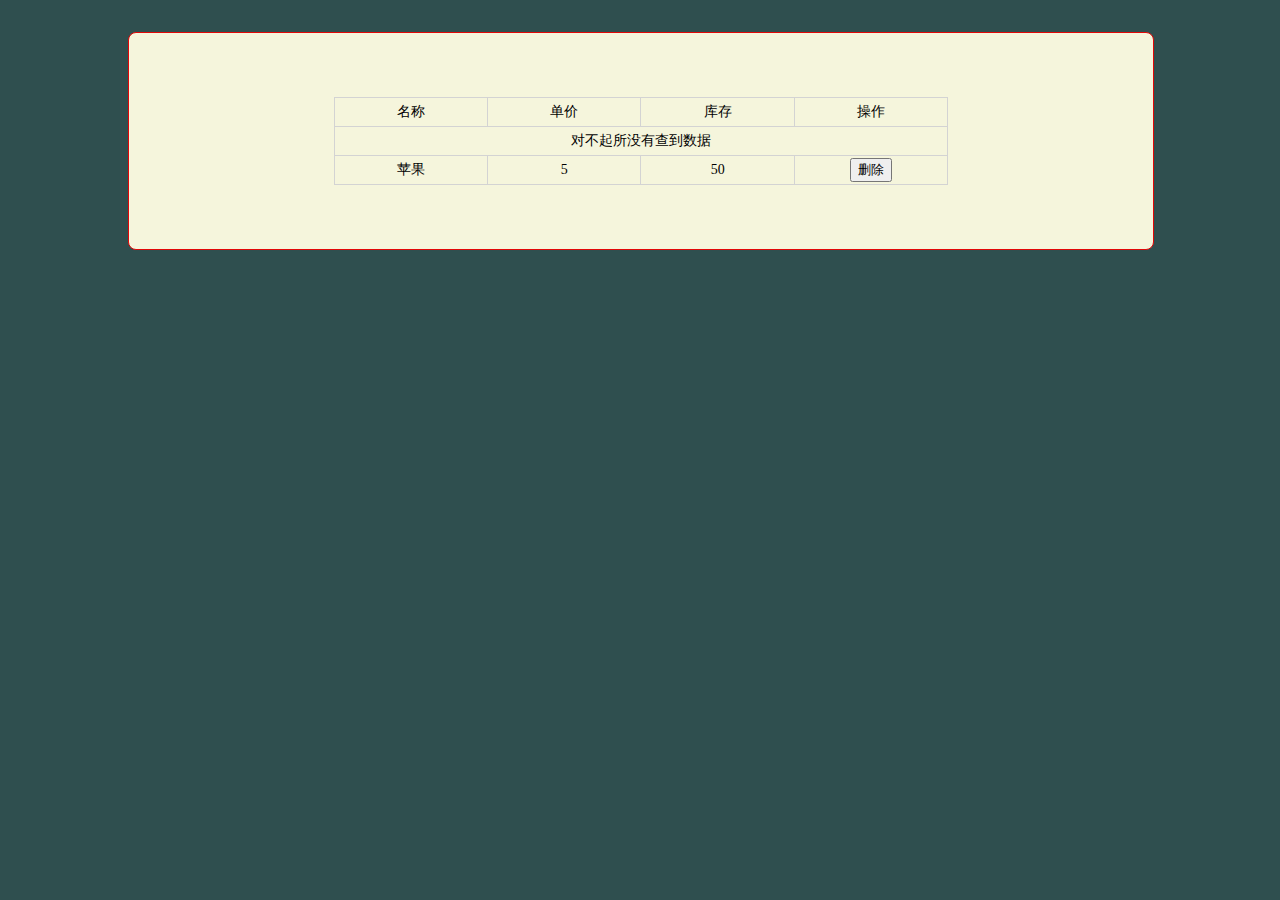
<file: pro01-fruit/fruit-1.0/src/main/webapp/index.html>
<!DOCTYPE html>
<html lang="zh-ch" xmlns:th="http://www.thymeleaf.org">
    <head>
        <meta charset="UTF-8">
        <title>首页</title>
        <link rel="stylesheet" href="css/index.css">
        <script type="text/javascript" src="js/index.js"></script>
    </head>
    <body>
        <div id="div0">
            <table id="fruit_tbl">
                <tr>
                    <th class="w25">名称</th>
                    <th class="w25">单价</th>
                    <th class="w25">库存</th>
                    <th>操作</th>
                </tr>
                <tr th:if="${#lists.isEmpty(session.fruitList)}">
                    <td colspan="4">对不起所没有查到数据</td>
                </tr>
                <tr th:unless="${#lists.isEmpty(session.fruitList)}" th:each="fruit:${session.fruitList}">
                    <td><a th:href="'edit?id=' + ${fruit.id}" th:text="${fruit.fname}">苹果</a></td>
                    <td th:text="${fruit.price}">5</td>
                    <td th:text="${fruit.fcount}">50</td>
                    <td><input type="button" value="删除" th:onclick="'delFruit('+${fruit.id}+')'"/></td>
                </tr>

            </table>
        </div>
    </body>
</html>
</file>
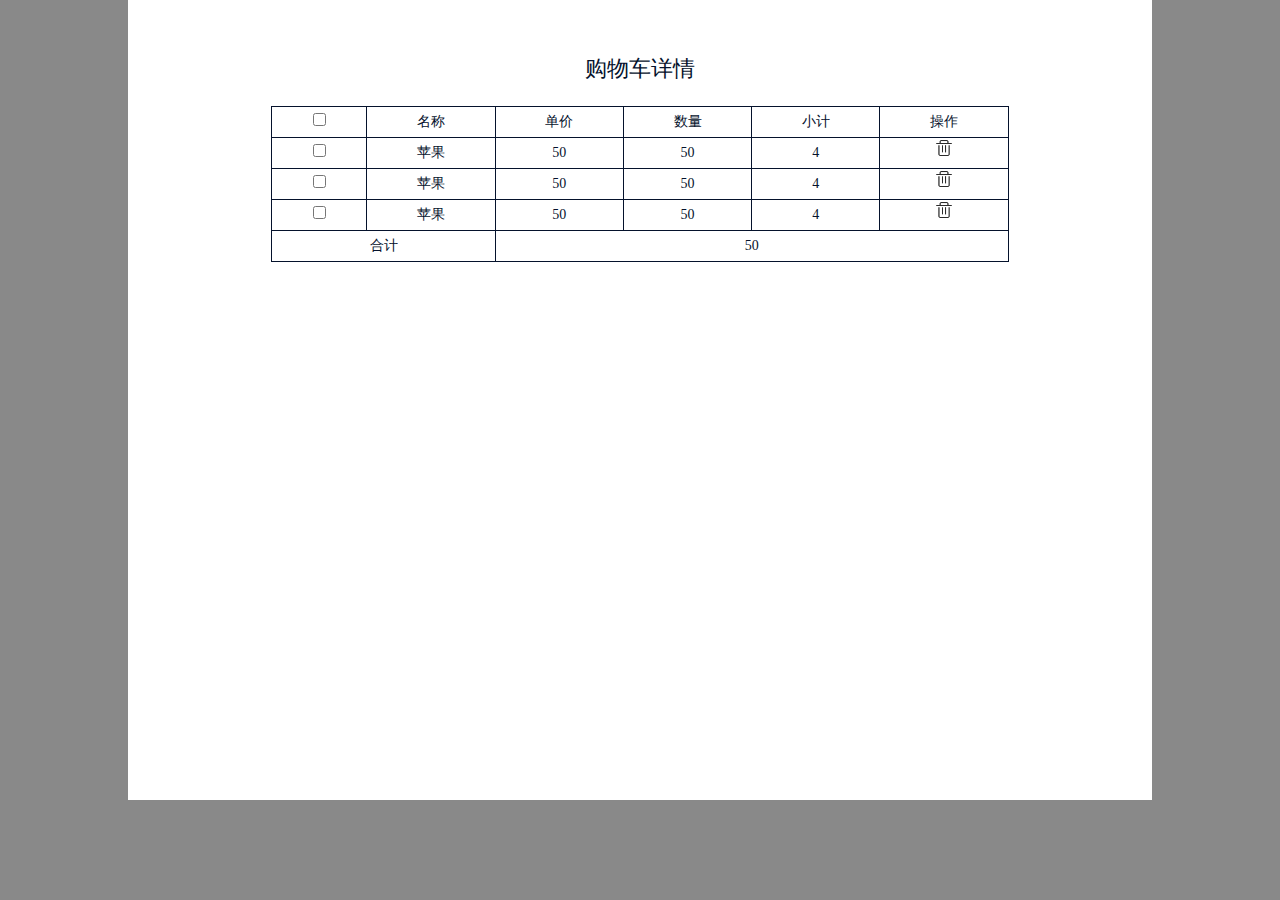
<file: pro01-fruit/stage02-html-css-js/src/com/learn/fruit/index.html>
<!DOCTYPE html>
<html lang="zh" xmlns:th="http://www.thymeleaf.org">
    <head>
        <meta charset="UTF-8">
        <title>首页</title>
        <link rel="stylesheet" href="css/index.css">
    </head>
    <body>
        <div id="div0">
            <div id="div1">
                <p class="cart_title">购物车详情</p>
                <table id="fruit_tbl">
                    <tr>
                        <td><input type="checkbox"></td>
                        <td>名称</td>
                        <td>单价</td>
                        <td>数量</td>
                        <td>小计</td>
                        <td>操作</td>
                    </tr>
                    <tr>
                        <td><input type="checkbox"></td>
                        <td>苹果</td>
                        <td>50</td>
                        <td>50</td>
                        <td>4</td>
                        <td><img src="img/delete.png" class="delBtn"></td>
                    </tr>
                    <tr>
                        <td><input type="checkbox"></td>
                        <td>苹果</td>
                        <td>50</td>
                        <td>50</td>
                        <td>4</td>
                        <td><img src="img/delete.png" class="delBtn"></td>
                    </tr>
                    <tr>
                        <td><input type="checkbox"></td>
                        <td>苹果</td>
                        <td>50</td>
                        <td>50</td>
                        <td>4</td>
                        <td><img src="img/delete.png" class="delBtn"></td>
                    </tr>
                    <tr>
                        <td colspan="2">合计</td>
                        <td colspan="4">50</td>
                    </tr>
                </table>
            </div>
        </div>
    </body>
</html>
</file>
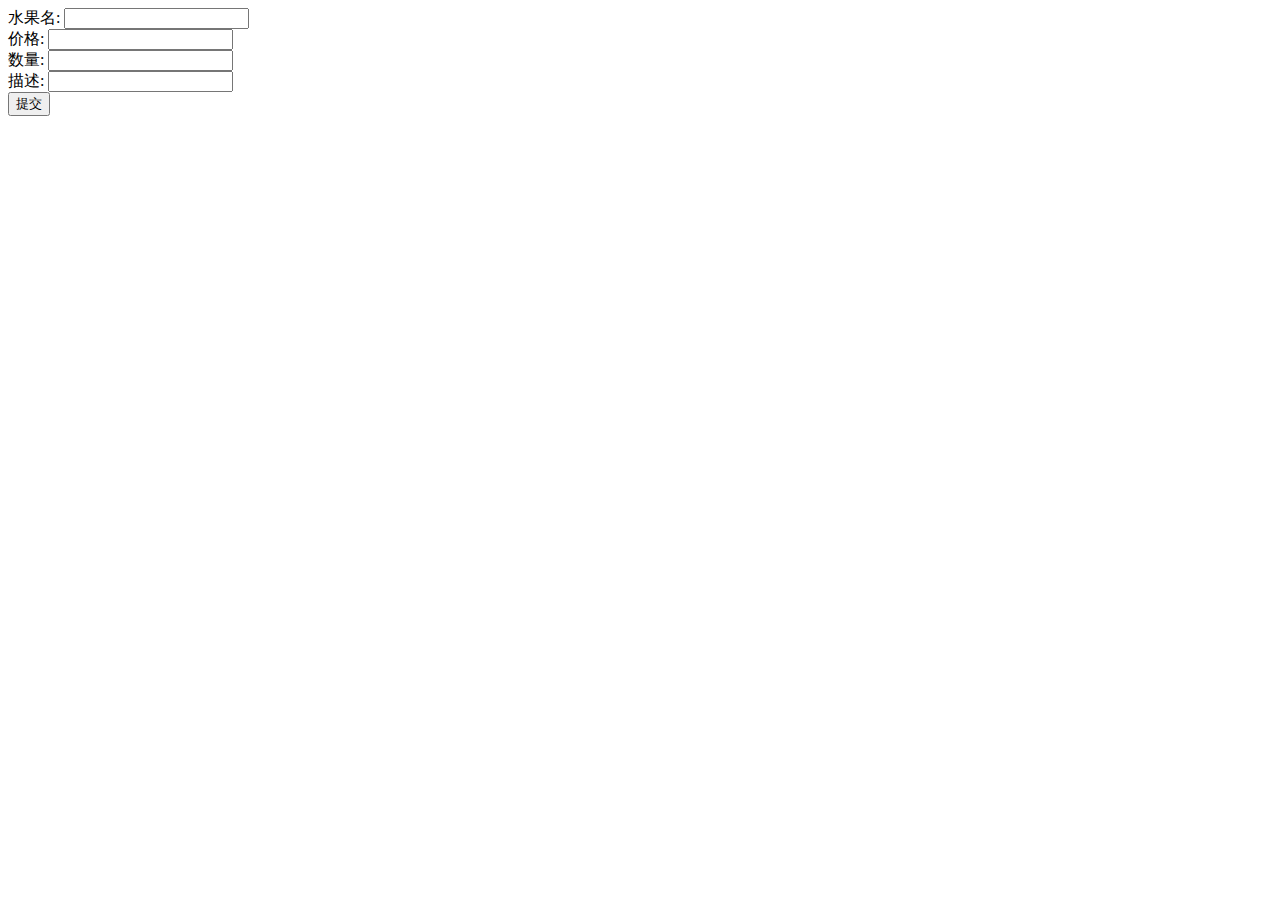
<file: pro01-fruit/fruit-1.0/src/main/webapp/edit.html>
<!DOCTYPE html>
<html lang="zh-ch" xmlns:th="http://www.thymeleaf.org">
    <head>
        <meta charset="UTF-8">
        <title>编辑</title>
    </head>
    <body>
        <div id="div0">
            <form action="/update" method="post">
                <input type="hidden" name="id" th:value="${session.fruit.id}">
                水果名: <input type="text" name="fname" th:value="${session.fruit.fname}"><br>
                价格: <input type="text" name="price" th:value="${session.fruit.price}"><br>
                数量: <input type="text" name="fcount" th:value="${session.fruit.fcount}"><br>
                描述: <input type="text" name="remark" th:value="${session.fruit.remark}"><br>
                <input type="submit" value="提交">
            </form>
        </div>
    </body>
</html>
</file>
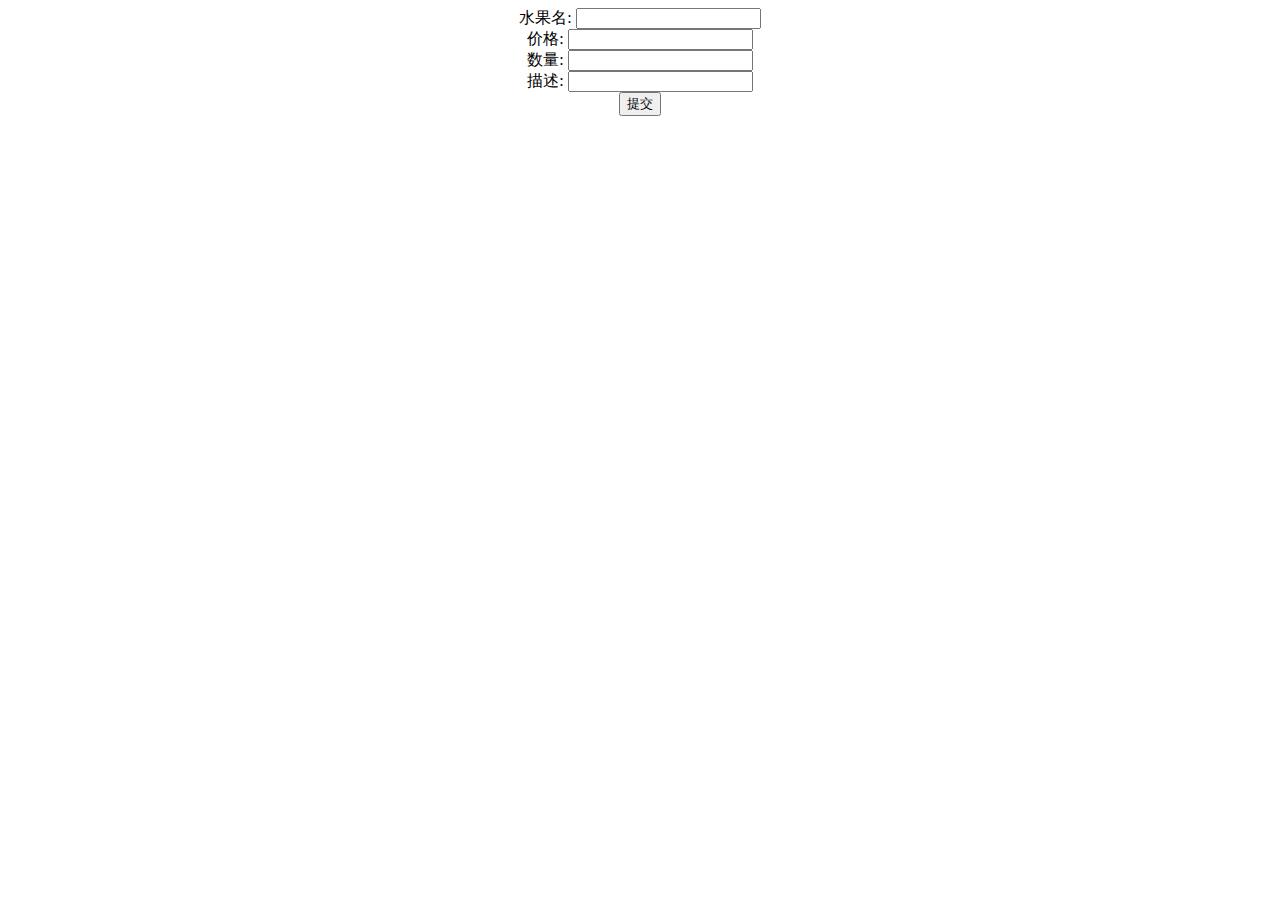
<file: pro01-fruit/stage03-servlet/src/main/webapp/add.html>
<!DOCTYPE html>
<html lang="zh-ch">
    <head>
        <meta charset="UTF-8">
        <title>添加</title>
    </head>
    <body>
        <div align="center">
            <form action="/add" method="post">
                水果名: <input type="text" name="fname"><br>
                价格:   <input type="text" name="price"><br>
                数量:   <input type="text" name="fcount"><br>
                描述:   <input type="text" name="remark"><br>
                        <input type="submit" value="提交">
            </form>
        </div>

    </body>
</html>
</file>
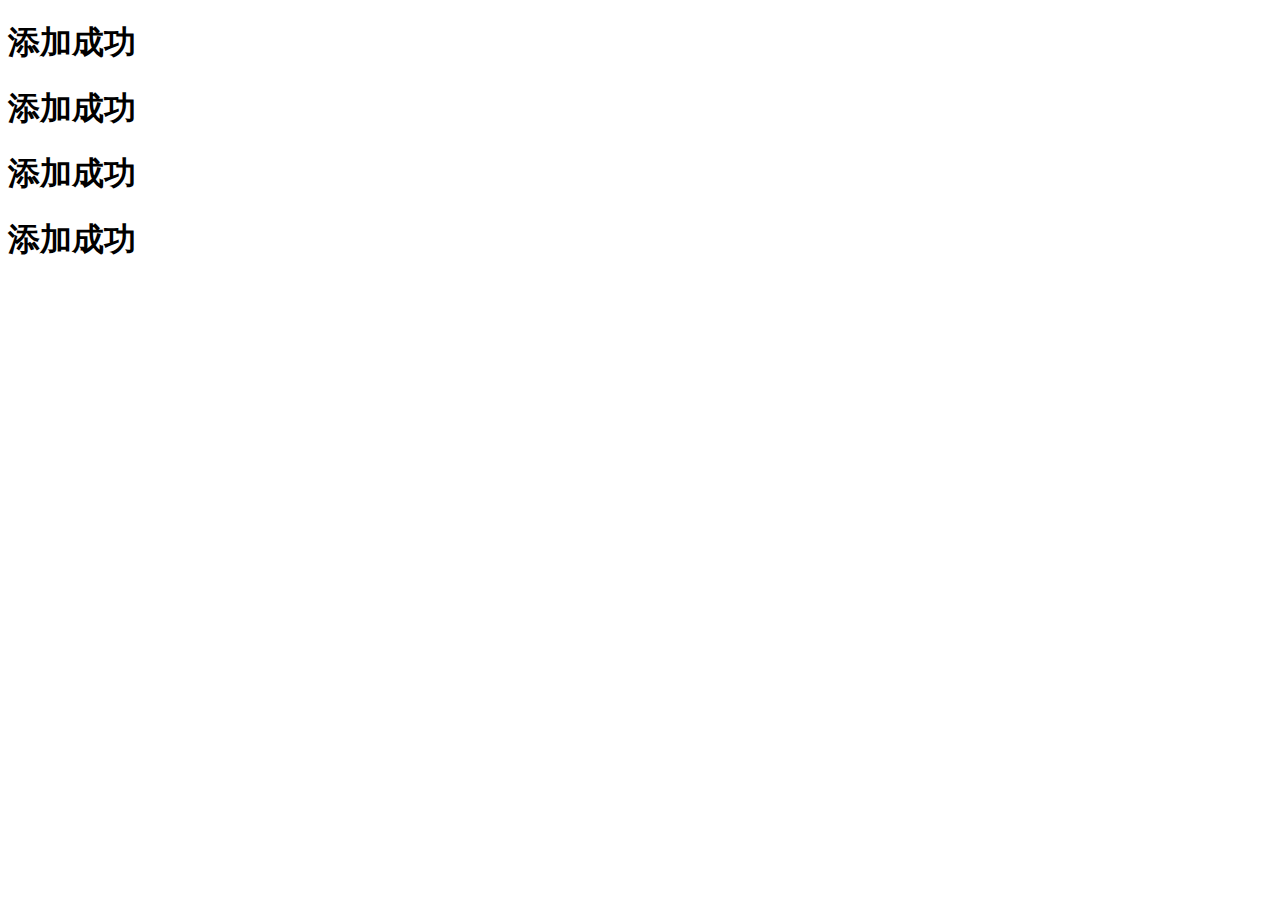
<file: pro01-fruit/stage03-servlet/src/main/webapp/success.html>
<!DOCTYPE html>
<html lang="zh-ch">
    <head>
        <meta charset="UTF-8">
        <title>成功</title>
    </head>
    <body>
        <h1>添加成功</h1>
        <h1>添加成功</h1>
        <h1>添加成功</h1>
        <h1>添加成功</h1>
    </body>

</html>
</file>
<file: pro01-fruit/fruit-1.0/src/main/webapp/css/index.css>
body{
    margin:0;
    padding:0;
    background-color: darkslategray;
}
div{
    position: relative;
    float: left;
}
#div0{
    width:80%;
    margin-left: 10%;
    border:1px solid #e10707;
    background-color: beige;
    padding-top: 64px;
    padding-bottom: 64px;
    margin-top: 32px;
    border-radius: 8px;
}
#fruit_tbl{
    width: 60%;
    margin-left: 20%;
    border: 1px solid lightgray;
    border-collapse: collapse;
    line-height: 26px;

}
#fruit_tbl tr , #fruit_tbl th , #fruit_tbl td{
    border: 1px solid lightgray;
    text-align: center;
    font-weight: lighter;
    font-size: 14px;
}
.w25{
    width: 25%;
}
</file>
<file: pro01-fruit/stage02-html-css-js/src/com/learn/fruit/css/index.css>
* {
    /*字体颜色*/
    color: #05122c;
    font-size: 14px;
    font-weight: lighter;
}

body {
    margin: 0;
    padding: 0;
    /*背景颜色*/
    background-color: #898989;

    /*谷歌浏览器需要设置具体的大小,不然div中的height不起作用*/
    height: 800px;
}

/*布局*/
div {
    position: relative;
    float: left;
}

#div0 {
    width: 80%;
    margin-left: 10%;
    height: 100%; /*需要在body设置具体的长度*/
    background-color: #ffffff;
    /*border:1px solid red;*/
}

/*表格大小*/
#div1{
    width:80%;
    margin-left:10%;
    /*border:0px solid blue;*/
    height:200px;
    margin-top:32px;
}

/*购物车详情*/
.cart_title {
    font-size: 22px;
    text-align: center;
    /*border:1px solid red;*/
}

.delBtn {
    width: 18px;
    height: 18px;
}

#fruit_tbl{
    width:90%;
    margin-left:5%;
    line-height:28px;
    border-collapse:collapse;
}
#fruit_tbl , #fruit_tbl tr , #fruit_tbl td{
    border:1px solid #05122c;
    text-align:center;
}
</file>
